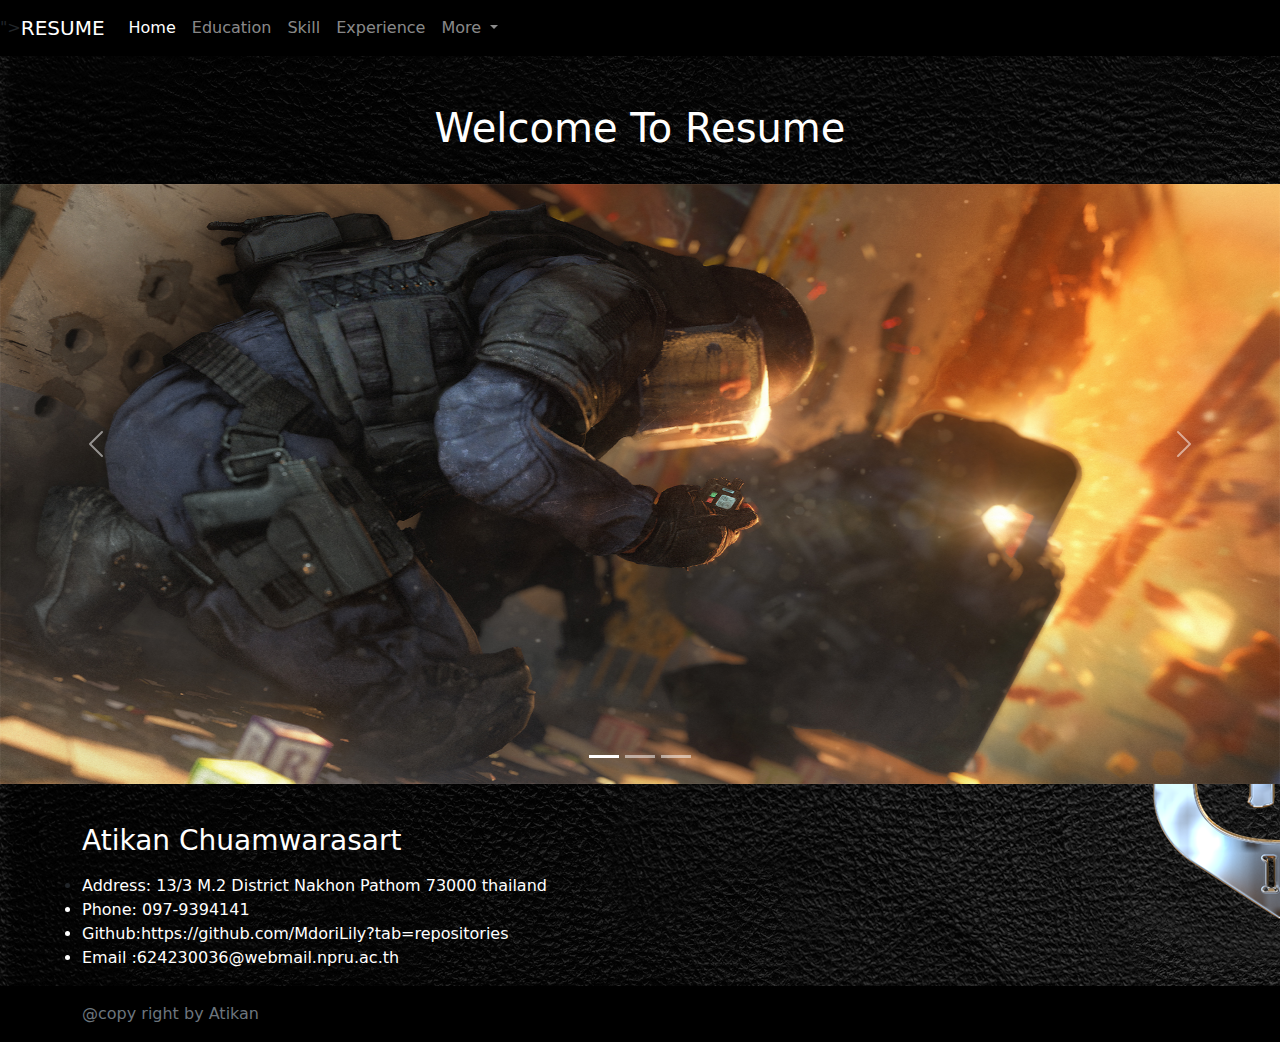
<file: index.html>
<!DOCTYPE html>
<html lang="en">
<head>
    <meta charset="UTF-8">
    <meta http-equiv="X-UA-Compatible" content="IE=edge">
    <meta name="viewport" content="width=device-width, initial-scale=1.0">
    <title>Atikan Chuamwarasart</title>
    <link rel="stylesheet" href="bootstrap/css/bootstrap.min.css">
</head>
<body>
    <header>
      <!--หัวข้อ-->
        <nav class="navbar navbar-expand-lg navbar-dark bg-black">
            <div class="<div class="container-fluid">
            </div>">
              <a class="navbar-brand" href="#">RESUME</a>
              <button class="navbar-toggler" type="button" data-bs-toggle="collapse" data-bs-target="#navbarSupportedContent" aria-controls="navbarSupportedContent" aria-expanded="false" aria-label="Toggle navigation">
                <span class="navbar-toggler-icon"></span>
              </button>
              <div class="collapse navbar-collapse" id="navbarSupportedContent">
                <ul class="navbar-nav ma-auto mb-2 mb-lg-0">
                  <li class="nav-item">
                    <a class="nav-link active" aria-current="page" href="index.html">Home</a>
                  </li>
                  <li class="nav-item">
                    <a class="nav-link" href="education.html">Education</a>
                  </li>
                  <li class="nav-item">
                    <a class="nav-link" href="#"> Skill</a>
                  </li>
                  <li class="nav-item">
                    <a class="nav-link" href="#"> Experience</a>
                  </li>
                  <li class="nav-item dropdown">
                    <a class="nav-link dropdown-toggle" href="#" id="navbarDropdown" role="button" data-bs-toggle="dropdown" aria-expanded="false">
                      More
                    </a>
                    <ul class="dropdown-menu" aria-labelledby="navbarDropdown">
                      <li><a class="dropdown-item" href="courses.html">CoursesTake</a></li>
                      <li><a class="dropdown-item" href="contact.html">Contact</a></li>
                      <li><a class="dropdown-item" href="#">Something else here</a></li>
                    </ul>
                  </li>
                </ul>
              </div>
            </div>
          </nav>
    </header>
    <!--home-->
    <main class="flex-shrink-0">
    <!--แก้-->
      <div id="carouselExampleIndicators" class="carousel slide" data-bs-ride="carousel">
        <div class="carousel-indicators">
          <button type="button" data-bs-target="#carouselExampleIndicators" data-bs-slide-to="0" class="active" aria-current="true" aria-label="Slide 1"></button>
          <button type="button" data-bs-target="#carouselExampleIndicators" data-bs-slide-to="1" aria-label="Slide 2"></button>
          <button type="button" data-bs-target="#carouselExampleIndicators" data-bs-slide-to="2" aria-label="Slide 3"></button>
        </div>
 <!--01-->       
        <div class="container">
          <h1 class="mt-5"><h1 align = 'center'><font color=white>Welcome To Resume</font></h1>
         </div>
<br>
  <!--รูป-->
        <div class="carousel-inner">
          <div class="carousel-item active">
            <img src="assets/images/rb1.jpg" class="d-block w-100" width= "500" height="600"alt="...">
          </div>
          <div class="carousel-item">
            <img src="assets/images/rb2.png" class="d-block w-100"width= "500" height="600" alt="...">
          </div>
          <div class="carousel-item">
            <img src="assets/images/rb3.jpg" class="d-block w-100" width= "500" height="600"alt="...">
          </div>
        </div>
        <button class="carousel-control-prev" type="button" data-bs-target="#carouselExampleIndicators" data-bs-slide="prev">
          <span class="carousel-control-prev-icon" aria-hidden="true"></span>
          <span class="visually-hidden">Previous</span>
        </button>
        <button class="carousel-control-next" type="button" data-bs-target="#carouselExampleIndicators" data-bs-slide="next">
          <span class="carousel-control-next-icon" aria-hidden="true"></span>
          <span class="visually-hidden">Next</span>
        </button>
      </div>
      <br>
<!--02-->
      <div class="container">
        <p class="lead"><h3><font color=white>Atikan Chuamwarasart</font></h3> 
        <p class="lead"><font color=white> 
          <li>Address: 13/3 M.2 District Nakhon Pathom 73000 thailand</li>
          <li>Phone: 097-9394141</li>
          <li>Github:https://github.com/MdoriLily?tab=repositories</li> 
          <li> Email :624230036@webmail.npru.ac.th</li></font></p>
         </div>

      </main>

    <footer class="footer mt-auto py-3 bg-black ">
        <div class="container">
          <span class="text-muted">@copy right by Atikan</span>
        </div>
      </footer>
      
    <!--เรียกใช้code-->
    <script src="bootstrap/js/bootstrap.min.js"></script>

    <!-- background -->
    <body background="assets/images/rainbowsix01.png">

</body>
   
</body>
</html>
</file>
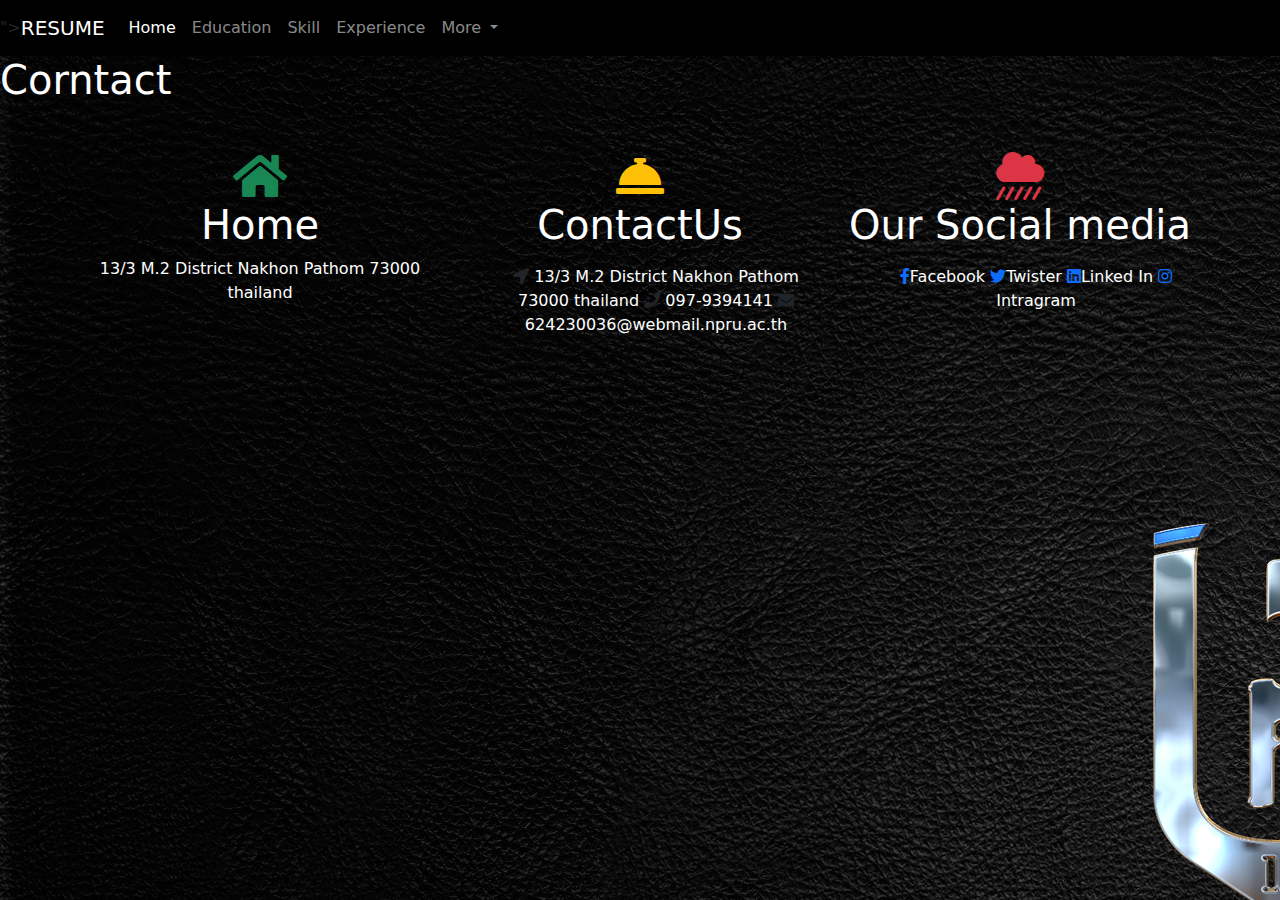
<file: contact.html>
<!DOCTYPE html>
<html lang="en">
<head>
    <meta charset="UTF-8">
    <meta http-equiv="X-UA-Compatible" content="IE=edge">
    <meta name="viewport" content="width=device-width, initial-scale=1.0">
    <title>Atikan Chuamwarasart</title>
    <link rel="stylesheet" href="bootstrap/css/bootstrap.min.css">
</head>
<body>
    <header>
      <!--หัวข้อ-->
        <nav class="navbar navbar-expand-lg navbar-dark bg-black">
            <div class="<div class="container-fluid">
            </div>">
              <a class="navbar-brand" href="#">RESUME</a>
              <button class="navbar-toggler" type="button" data-bs-toggle="collapse" data-bs-target="#navbarSupportedContent" aria-controls="navbarSupportedContent" aria-expanded="false" aria-label="Toggle navigation">
                <span class="navbar-toggler-icon"></span>
              </button>
              <div class="collapse navbar-collapse" id="navbarSupportedContent">
                <ul class="navbar-nav ma-auto mb-2 mb-lg-0">
                  <li class="nav-item">
                    <a class="nav-link active" aria-current="page" href="index.html">Home</a>
                  </li>
                  <li class="nav-item">
                    <a class="nav-link" href="education.html">Education</a>
                  </li>
                  <li class="nav-item">
                    <a class="nav-link" href="#"> Skill</a>
                  </li>
                  <li class="nav-item">
                    <a class="nav-link" href="#"> Experience</a>
                  </li>
                  <li class="nav-item dropdown">
                    <a class="nav-link dropdown-toggle" href="#" id="navbarDropdown" role="button" data-bs-toggle="dropdown" aria-expanded="false">
                      More
                    </a>
                    <ul class="dropdown-menu" aria-labelledby="navbarDropdown">
                      <li><a class="dropdown-item" href="courses.html">CoursesTake</a></li>
                      <li><a class="dropdown-item" href="contact.html">Contact</a></li>
                      <li><a class="dropdown-item" href="#">Something else here</a></li>
                    </ul>
                  </li>
                </ul>
              </div>
            </div>
          </nav>
    </header>
<main>
    <h1><font color=white> Corntact</font></h1>
    <div class="container-fluid !direction !spacing">
           <!-- การแบ่งเว็บเป็น 3 คอลัมน์-->
           <div class="container mt-5 text-center">
            <div class="row">
                <div class="col-md-4">
                    <i class="fas fa-home fa-3x text-success"></i>
                    <h1><font color=white>Home</font></h1>
                    <p><font color=white>13/3 M.2 District Nakhon Pathom 73000 thailand</font></p>
                </div>
  
                <div class="col-md-4">
                    <i class="fas fa-concierge-bell fa-3x text-warning"></i>
                    <h1><font color=white>ContactUs</font></h1>
                    <p>
                      <ul class="">    
                        <i class="fa fa-location-arrow"></i> <font color=white> 13/3 M.2 District Nakhon Pathom 73000 thailand</font> 
                        <i class="fa fa-phone"></i> <font color=white> 097-9394141 </font> 
                        <i class="fa fa fa-envelope"></i> <font color=white>624230036@webmail.npru.ac.th </font> 
                    </ul>
                    </p>
                </div>
                <div class="col-md-4">
                    <i class="fas fa-cloud-showers-heavy fa-3x text-danger"></i>
                    <h1><font color=white><font color=white>Our Social media</font></h1>
                    <p>
                      <ul class="">
                        <a href="#"><i class="fab fa-facebook-f"></i></a><font color=white>Facebook</font>
                        <a href="#"><i class="fab fa-twitter"></i></a><font color=white>Twister</font>
                        <a href="#"><i class="fab fa-linkedin"></i></a><font color=white>Linked In</font>
                        <a href="#"><i class="fab fa-instagram"></i></a><font color=white>Intragram</font>    
                    </ul>
                    </p>
                </div>
            </div>
          </div>
    </div>
</main>
    <!--เรียกใช้code-->
    <script src="bootstrap/js/bootstrap.min.js"></script>
    <link rel="stylesheet" href="https://pro.fontawesome.com/releases/v5.10.0/css/all.css">
    <style>    
        ul{list-style-type:none;}
     </style> 
    <!-- background -->
    <body background="assets/images/rainbowsix01.png">
</body>
   
</body>
</html>
</file>
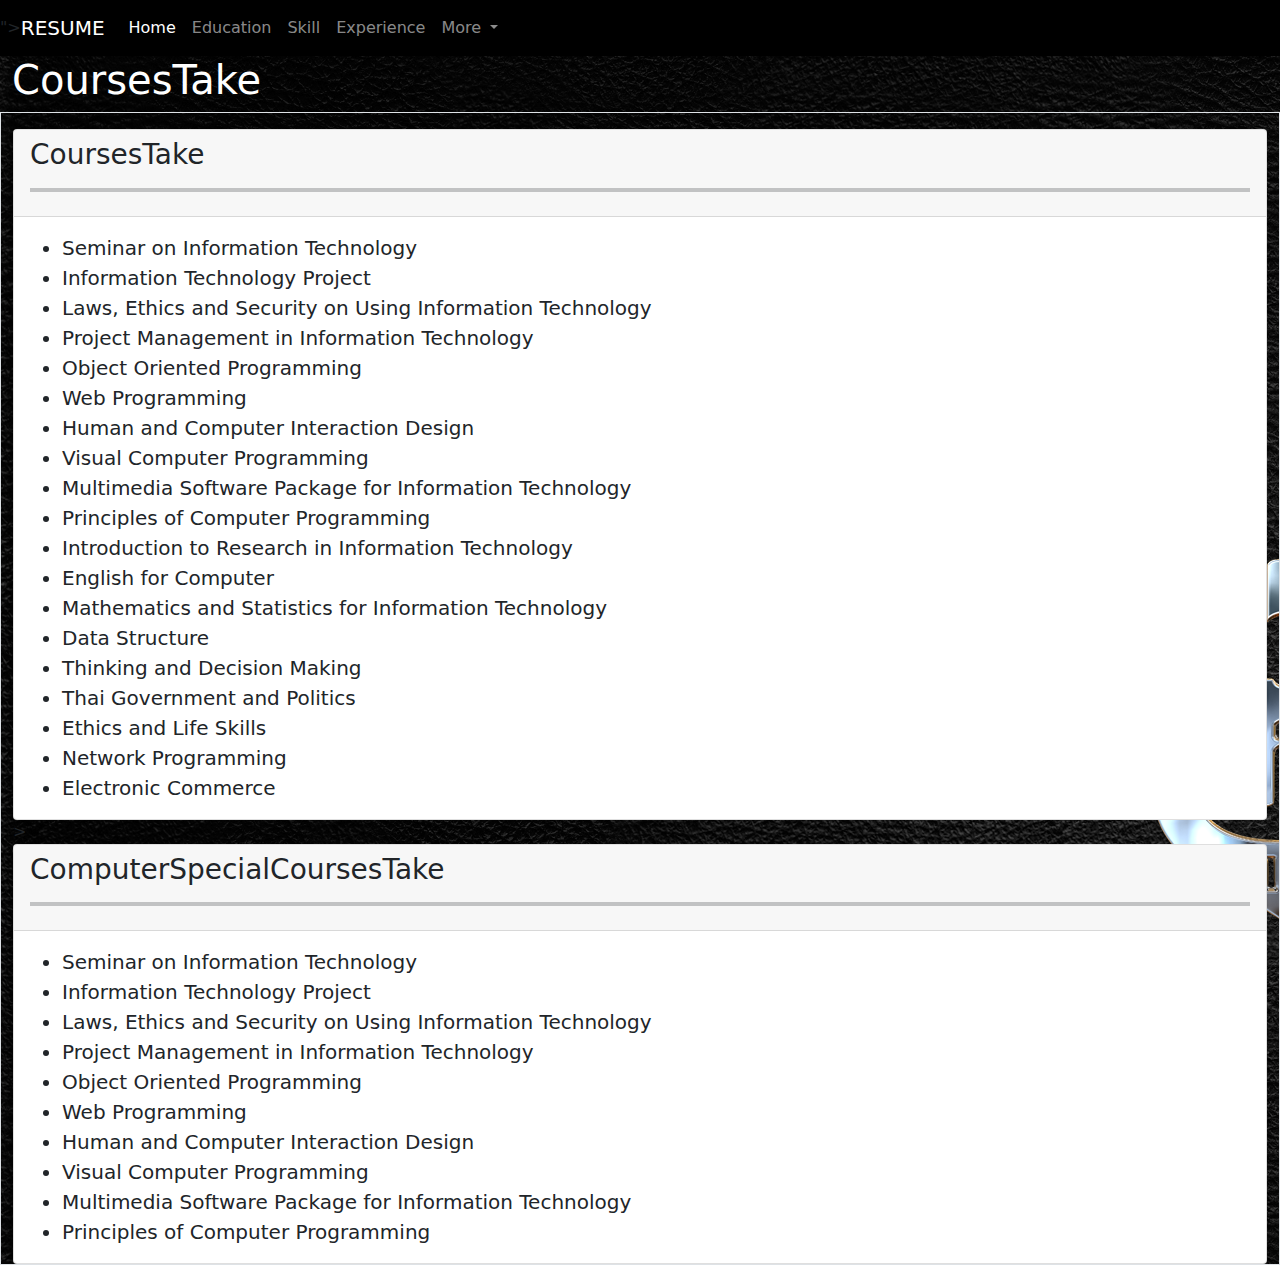
<file: courses.html>
<!DOCTYPE html>
<html lang="en">
<head>
    <meta charset="UTF-8">
    <meta http-equiv="X-UA-Compatible" content="IE=edge">
    <meta name="viewport" content="width=device-width, initial-scale=1.0">
    <title>Atikan Chuamwarasart</title>
    <link rel="stylesheet" href="bootstrap/css/bootstrap.min.css">
</head>
<body>
    <header>
      <!--หัวข้อ-->
        <nav class="navbar navbar-expand-lg navbar-dark bg-black">
            <div class="<div class="container-fluid">
            </div>">
              <a class="navbar-brand" href="#">RESUME</a>
              <button class="navbar-toggler" type="button" data-bs-toggle="collapse" data-bs-target="#navbarSupportedContent" aria-controls="navbarSupportedContent" aria-expanded="false" aria-label="Toggle navigation">
                <span class="navbar-toggler-icon"></span>
              </button>
              <div class="collapse navbar-collapse" id="navbarSupportedContent">
                <ul class="navbar-nav ma-auto mb-2 mb-lg-0">
                  <li class="nav-item">
                    <a class="nav-link active" aria-current="page" href="index.html">Home</a>
                  </li>
                  <li class="nav-item">
                    <a class="nav-link" href="education.html">Education</a>
                  </li>
                  <li class="nav-item">
                    <a class="nav-link" href="#"> Skill</a>
                  </li>
                  <li class="nav-item">
                    <a class="nav-link" href="#"> Experience</a>
                  </li>
                  <li class="nav-item dropdown">
                    <a class="nav-link dropdown-toggle" href="#" id="navbarDropdown" role="button" data-bs-toggle="dropdown" aria-expanded="false">
                      More
                    </a>
                    <ul class="dropdown-menu" aria-labelledby="navbarDropdown">
                      <li><a class="dropdown-item" href="courses.html">CoursesTake</a></li>
                      <li><a class="dropdown-item" href="contact.html">Contact</a></li>
                      <li><a class="dropdown-item" href="#">Something else here</a></li>
                    </ul>
                  </li>
                </ul>
              </div>
            </div>
          </nav>
    </header>
<main>
  <div class="container-fluid !direction !spacing">
    <h1><font color=white>CoursesTake</font></h1>
  </div>
    <div class="container-fluid !direction !spacing border ">
      <!--1-->
      <div class="card mt-3">
        <div class="card-header">
          <h3>CoursesTake</h3>
          <hr noshade="noshade" width="100%" size="6" >
        </div>
        <div class="card-body ">
          <blockquote class="blockquote mb-0">
           <ul>
             <li>Seminar on Information Technology</li>
             <li>Information Technology Project</li>
             <li>Laws, Ethics and Security on Using Information Technology</li>
             <li>Project Management in Information Technology</li>
             <li>Object Oriented Programming</li>
             <li>Web Programming</li>
             <li>Human and Computer Interaction Design </li>
             <li>Visual Computer Programming</li>
             <li>Multimedia Software Package for Information Technology</li>
             <li>Principles of Computer Programming</li>
             <li>Introduction to Research in Information Technology</li>
             <li>English for Computer </li>
             <li>Mathematics and Statistics for Information Technology</li>
             <li>Data Structure</li>
             <li>Thinking and Decision Making</li>
             <li>Thai Government and Politics</li>
             <li>Ethics and Life Skills</li>
             <li>Network Programming</li>
             <li>	Electronic Commerce</li>
           </ul>
          </blockquote>
        </div>
      </div>
       <!--2-->>
       <div class="card">
        <div class="card-header">
          <h3>ComputerSpecialCoursesTake</h3>
          <hr noshade="noshade" width="100%" size="6" >
        </div>
        <div class="card-body">
          <blockquote class="blockquote mb-0">
            <ul>
             <li>Seminar on Information Technology</li>
             <li>Information Technology Project</li>
             <li>Laws, Ethics and Security on Using Information Technology</li>
             <li>Project Management in Information Technology</li>
             <li>Object Oriented Programming</li>
             <li>Web Programming</li>
             <li>Human and Computer Interaction Design </li>
             <li>Visual Computer Programming</li>
             <li>Multimedia Software Package for Information Technology</li>
             <li>Principles of Computer Programming</li>
            </ul>
          </blockquote>
        </div>
      </div>
    </div>

</main>
    <!--เรียกใช้code-->
    <script src="bootstrap/js/bootstrap.min.js"></script>

    <!-- background -->
    <body background="assets/images/rainbowsix01.png">
</body>
   
</body>
</html>
</file>
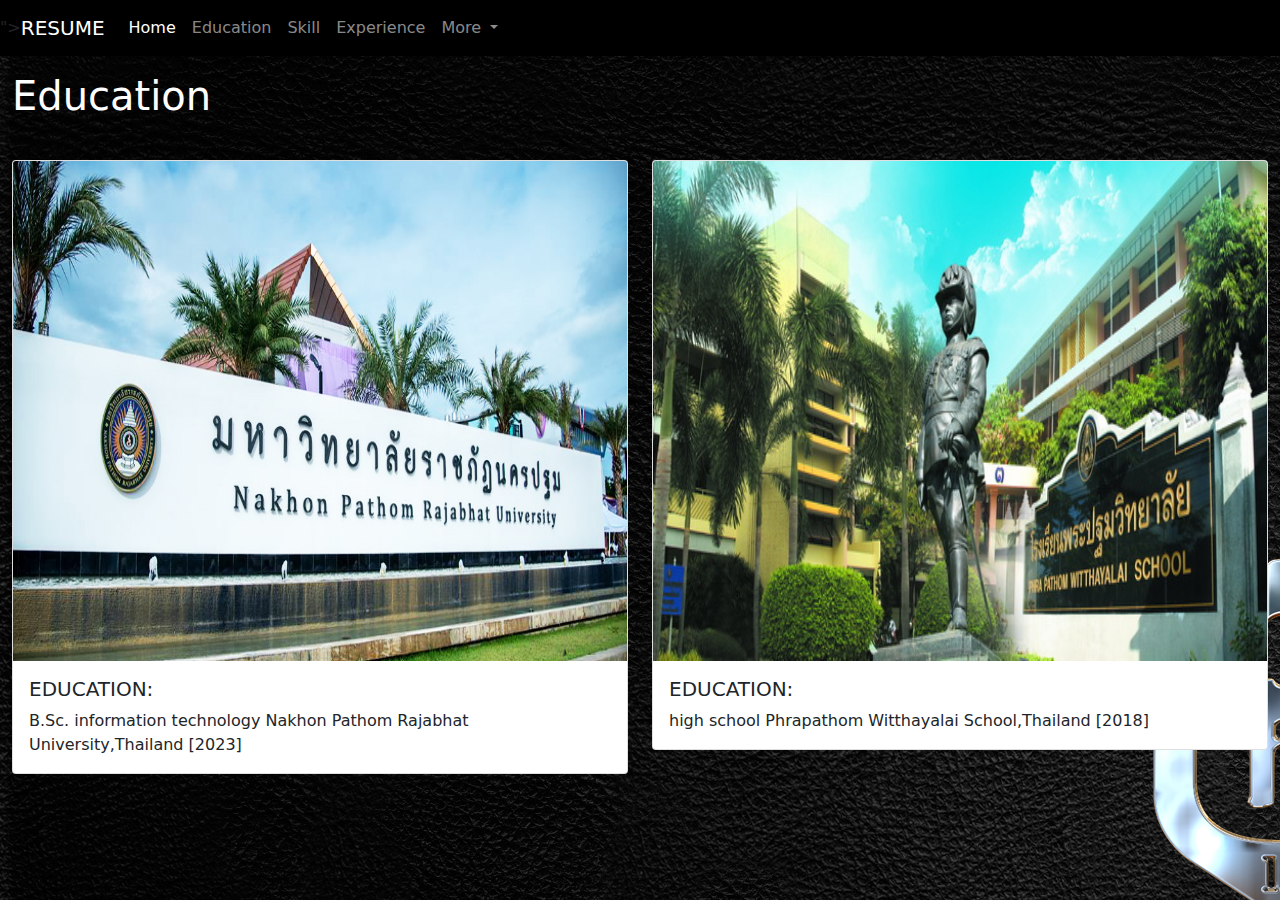
<file: education.html>
<!DOCTYPE html>
<html lang="en">
<head>
    <meta charset="UTF-8">
    <meta http-equiv="X-UA-Compatible" content="IE=edge">
    <meta name="viewport" content="width=device-width, initial-scale=1.0">
    <title>Atikan Chuamwarasart</title>
    <link rel="stylesheet" href="bootstrap/css/bootstrap.min.css">
</head>
<body>
    <header>
      <!--หัวข้อ-->
        <nav class="navbar navbar-expand-lg navbar-dark bg-black">
            <div class="<div class="container-fluid">
            </div>">
              <a class="navbar-brand" href="#">RESUME</a>
              <button class="navbar-toggler" type="button" data-bs-toggle="collapse" data-bs-target="#navbarSupportedContent" aria-controls="navbarSupportedContent" aria-expanded="false" aria-label="Toggle navigation">
                <span class="navbar-toggler-icon"></span>
              </button>
              <div class="collapse navbar-collapse" id="navbarSupportedContent">
                <ul class="navbar-nav ma-auto mb-2 mb-lg-0">
                  <li class="nav-item">
                    <a class="nav-link active" aria-current="page" href="index.html">Home</a>
                  </li>
                  <li class="nav-item">
                    <a class="nav-link" href="education.html">Education</a>
                  </li>
                  <li class="nav-item">
                    <a class="nav-link" href="#"> Skill</a>
                  </li>
                  <li class="nav-item">
                    <a class="nav-link" href="#"> Experience</a>
                  </li>
                  <li class="nav-item dropdown">
                    <a class="nav-link dropdown-toggle" href="#" id="navbarDropdown" role="button" data-bs-toggle="dropdown" aria-expanded="false">
                      More
                    </a>
                    <ul class="dropdown-menu" aria-labelledby="navbarDropdown">
                      <li><a class="dropdown-item" href="courses.html">CoursesTake</a></li>
                      <li><a class="dropdown-item" href="contact.html">Contact</a></li>
                      <li><a class="dropdown-item" href="#">Something else here</a></li>
                    </ul>
                  </li>
                </ul>
              </div>
            </div>
          </nav>
    </header>
<main>
    <div class="container-fluid !direction !spacing mt-3 ">  
        <!--ข้อความ--> 
         <h1><font color=white>Education</font></h1>
        <!--start Grid cards-->
        <div class="row row-cols-1 row-cols-md-2 g-4 mt-3">
            <div class="col">
              <div class="card">
                <img src="assets/images/Nakhon Pathom Rajabhat.jpg "width= "500" height="500" class="card-img-top" alt="...">
                <div class="card-body">
                  <h5 class="card-title">EDUCATION:</h5>
                  <p class="card-text">B.Sc. information technology Nakhon Pathom Rajabhat University,Thailand [2023]
                </p>
                </div>
              </div>
            </div>
            <div class="col">
              <div class="card">
                <img src="assets/images/PhrapathoWitthayalai.jpg"width= "500" height="500" class="card-img-top" alt="...">
                <div class="card-body">
                  <h5 class="card-title">EDUCATION:</h5>
                  <p class="card-text">high school Phrapathom Witthayalai School,Thailand [2018]</p>
                </div>
              </div>
            </div>
              </div>
            </div>
          </div>
        <!--end Grid cards-->
    </div>

</main>
    <!--เรียกใช้code-->
    <script src="bootstrap/js/bootstrap.min.js"></script>

    <!-- background -->
    <body background="assets/images/rainbowsix01.png">
</body>
   
</body>
</html>
</file>
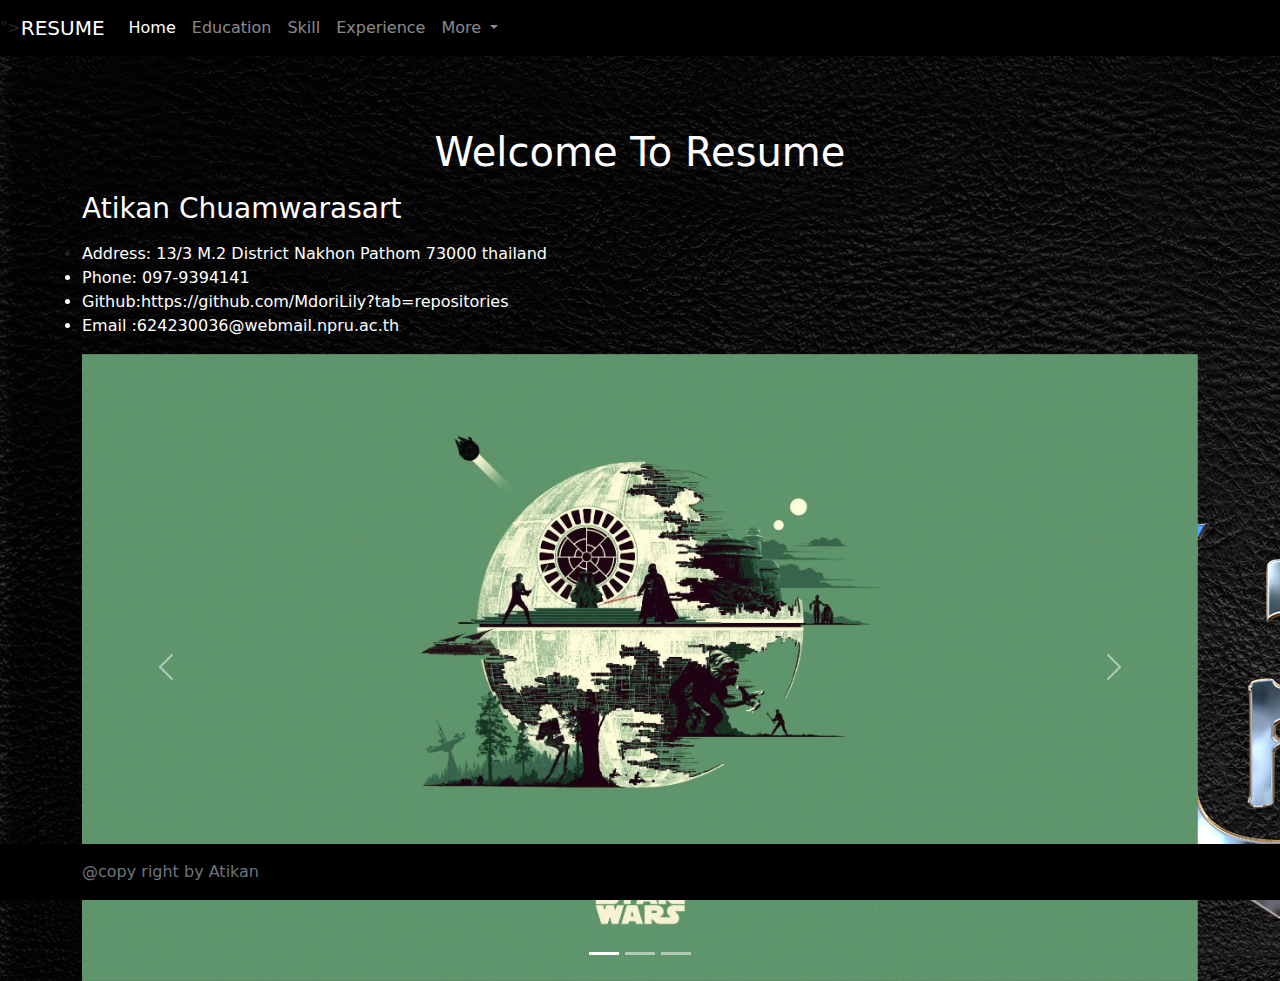
<file: index copy.html>
<!DOCTYPE html>
<html lang="en">
<head>
    <meta charset="UTF-8">
    <meta http-equiv="X-UA-Compatible" content="IE=edge">
    <meta name="viewport" content="width=device-width, initial-scale=1.0">
    <title>Atikan Chuamwarasart</title>
    <link rel="stylesheet" href="bootstrap/css/bootstrap.min.css">
</head>
<body>
    <header>
      <!--หัวข้อ-->
        <nav class="navbar navbar-expand-lg navbar-dark bg-black">
            <div class="<div class="container-fluid">
            </div>">
              <a class="navbar-brand" href="#">RESUME</a>
              <button class="navbar-toggler" type="button" data-bs-toggle="collapse" data-bs-target="#navbarSupportedContent" aria-controls="navbarSupportedContent" aria-expanded="false" aria-label="Toggle navigation">
                <span class="navbar-toggler-icon"></span>
              </button>
              <div class="collapse navbar-collapse" id="navbarSupportedContent">
                <ul class="navbar-nav ma-auto mb-2 mb-lg-0">
                  <li class="nav-item">
                    <a class="nav-link active" aria-current="page" href="#">Home</a>
                  </li>
                  <li class="nav-item">
                    <a class="nav-link" href="#">Education</a>
                  </li>
                  <li class="nav-item">
                    <a class="nav-link" href="#"> Skill</a>
                  </li>
                  <li class="nav-item">
                    <a class="nav-link" href="#"> Experience</a>
                  </li>
                  <li class="nav-item dropdown">
                    <a class="nav-link dropdown-toggle" href="#" id="navbarDropdown" role="button" data-bs-toggle="dropdown" aria-expanded="false">
                      More
                    </a>
                    <ul class="dropdown-menu" aria-labelledby="navbarDropdown">
                      <li><a class="dropdown-item" href="#">CoursesTake</a></li>
                      <li><a class="dropdown-item" href="#">Traing</a></li>
                      <li><a class="dropdown-item" href="#">Something else here</a></li>
                    </ul>
                  </li>
                </ul>
              </div>
            </div>
          </nav>
    </header>
    <!--home-->>
    <main class="flex-shrink-0">
        <div class="container">
          <h1 class="mt-5"><h1 align = 'center'><font color=white>Welcome To Resume</font></h1>
          <p class="lead"><h3><font color=white>Atikan Chuamwarasart</font></h3> 
          <p class="lead"><font color=white> <li>Address: 13/3 M.2 District Nakhon Pathom 73000 thailand</li> <li>Phone: 097-9394141</li><li>Github:https://github.com/MdoriLily?tab=repositories </li>  <li> Email :624230036@webmail.npru.ac.th</li></font></p>
          
          <div id="carouselExampleIndicators" class="carousel slide" data-bs-ride="carousel">
            <div class="carousel-indicators">
              <button type="button" data-bs-target="#carouselExampleIndicators" data-bs-slide-to="0" class="active" aria-current="true" aria-label="Slide 1"></button>
              <button type="button" data-bs-target="#carouselExampleIndicators" data-bs-slide-to="1" aria-label="Slide 2"></button>
              <button type="button" data-bs-target="#carouselExampleIndicators" data-bs-slide-to="2" aria-label="Slide 3"></button>
            </div>
      <!--รูป-->
            <div class="carousel-inner">
              <div class="carousel-item active">
                <img src="assets/images/star war01.png" class="d-block w-100" alt="...">
              </div>
              <div class="carousel-item">
                <img src="assets/images/star war02.jpg" class="d-block w-100" alt="...">
              </div>
              <div class="carousel-item">
                <img src="assets/images/star war03.jpg" class="d-block w-100" alt="...">
              </div>
            </div>
            <button class="carousel-control-prev" type="button" data-bs-target="#carouselExampleIndicators" data-bs-slide="prev">
              <span class="carousel-control-prev-icon" aria-hidden="true"></span>
              <span class="visually-hidden">Previous</span>
            </button>
            <button class="carousel-control-next" type="button" data-bs-target="#carouselExampleIndicators" data-bs-slide="next">
              <span class="carousel-control-next-icon" aria-hidden="true"></span>
              <span class="visually-hidden">Next</span>
            </button>
          </div>
        </div>
      </main>

    <footer class="footer mt-auto py-3 bg-black fixed-bottom">
        <div class="container">
          <span class="text-muted">@copy right by Atikan</span>
        </div>
      </footer>
      
    <!--เรียกใช้code-->
    <script src="bootstrap/js/bootstrap.min.js"></script>

    <!-- background -->
    <body background="assets/images/rainbowsix01.png">
</body>
   
</body>
</html>
</file>
